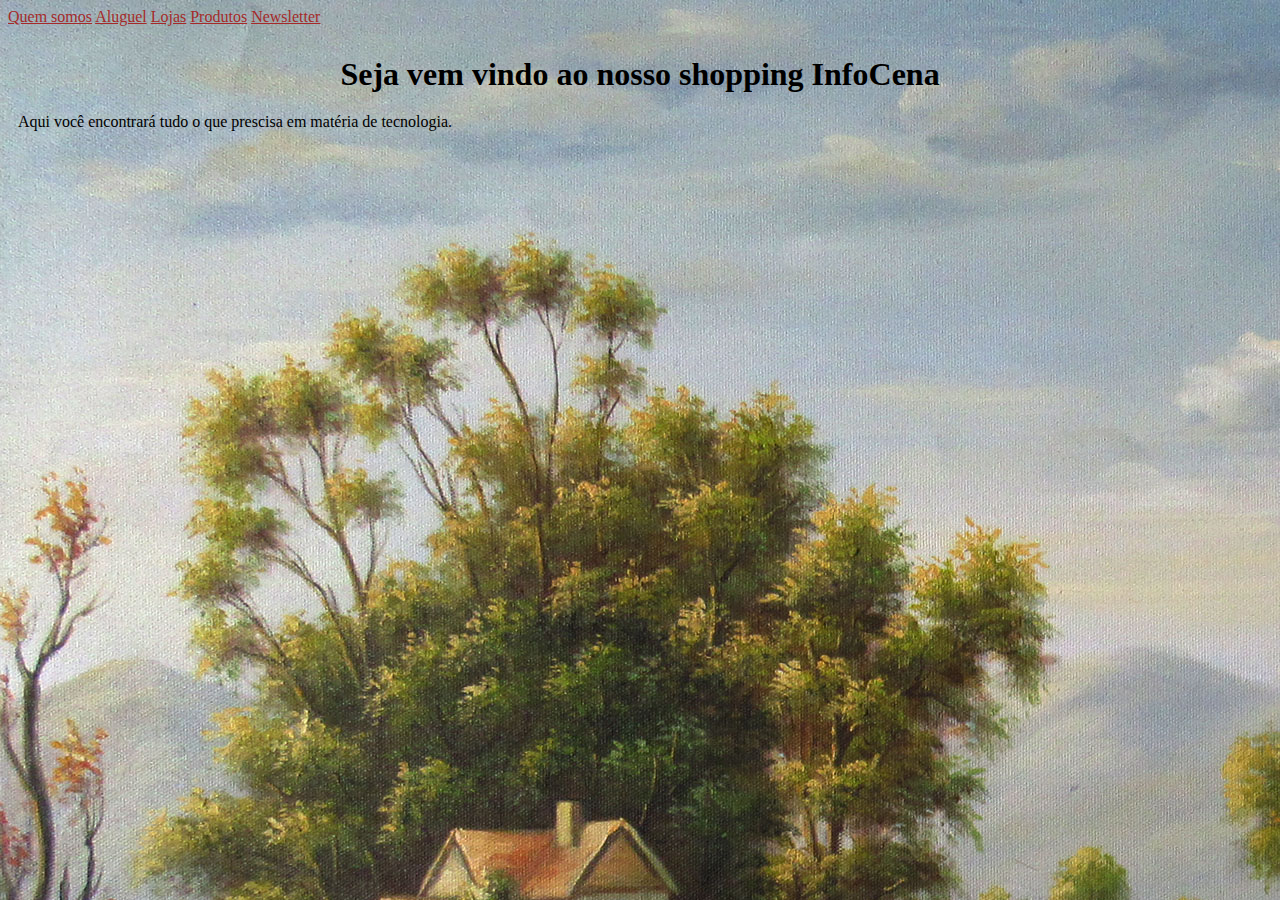
<file: index.html>
<!Doctype html>
<html>
<head>
    
     <link rel="stylesheet" href="https://stackpath.bootstrapcdn.com/bootstrap/4.1.3/css/bootstrap.min.css" integrity="sha384-MCw98/SFnGE8fJT3GXwEOngsV7Zt27NXFoaoApmYm81iuXoPkFOJwJ8ERdknLPMO" crossorigin="anonymous">
    
    <meta charset="utf-8">

<link rel="stylesheet" href="css/infocena.css"/>
    </head>
    <body>
               <div class="container">
        
<a href="quemsomos.html">Quem somos</a>
        <a href="aluguel.html">Aluguel</a>
        <a href="lojas.html">Lojas</a>
        <a href="produtos.html">Produtos</a>
        <a href="newsletter.html">Newsletter</a>
       
        <h1>Seja vem vindo ao nosso shopping InfoCena </h1>
      
        <p>Aqui você encontrará tudo o que prescisa em matéria de tecnologia.</p>   
        </div>
   
           <script src="https://code.jquery.com/jquery-3.3.1.slim.min.js" integrity="sha384-q8i/X+965DzO0rT7abK41JStQIAqVgRVzpbzo5smXKp4YfRvH+8abtTE1Pi6jizo" crossorigin="anonymous"></script>
<script src="https://cdnjs.cloudflare.com/ajax/libs/popper.js/1.14.3/umd/popper.min.js" integrity="sha384-ZMP7rVo3mIykV+2+9J3UJ46jBk0WLaUAdn689aCwoqbBJiSnjAK/l8WvCWPIPm49" crossorigin="anonymous"></script>
<script src="https://stackpath.bootstrapcdn.com/bootstrap/4.1.3/js/bootstrap.min.js" integrity="sha384-ChfqqxuZUCnJSK3+MXmPNIyE6ZbWh2IMqE241rYiqJxyMiZ6OW/JmZQ5stwEULTy" crossorigin="anonymous"></script>
    
    </body>  
</html>
</file>
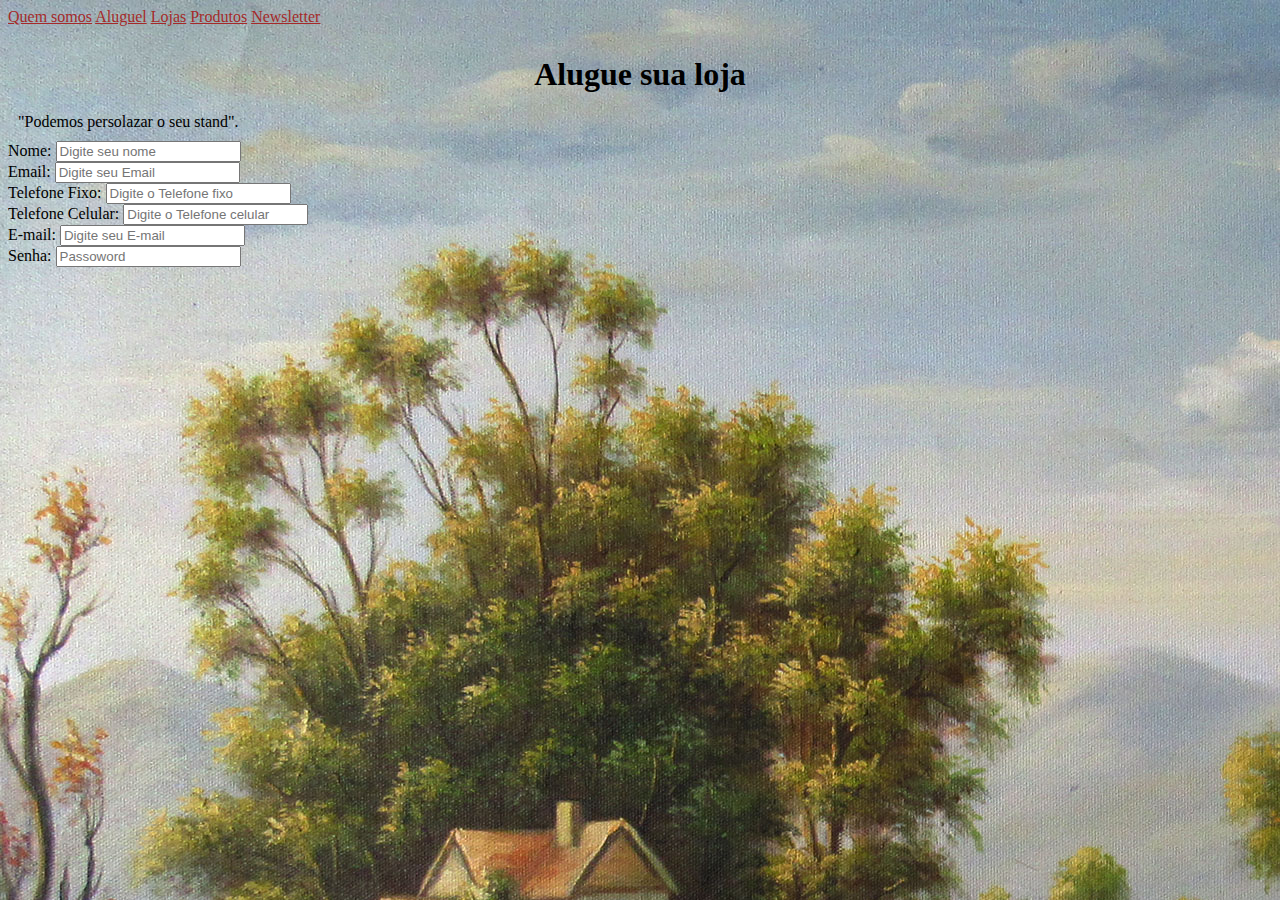
<file: aluguel.html>
<!DOCTYPE html>
<html>
   <head>
       
        <link rel="stylesheet" href="https://stackpath.bootstrapcdn.com/bootstrap/4.1.3/css/bootstrap.min.css" integrity="sha384-MCw98/SFnGE8fJT3GXwEOngsV7Zt27NXFoaoApmYm81iuXoPkFOJwJ8ERdknLPMO" crossorigin="anonymous">
       
       <link rel="stylesheet" href="css/infocena.css"/>
   </head>
  
    
    <body>
       <div class="container">
      
           <a href="quemsomos.html">Quem somos</a>
        <a href="aluguel.html">Aluguel</a>
        <a href="lojas.html">Lojas</a>
        <a href="produtos.html">Produtos</a>
        <a href="newsletter.html">Newsletter</a>
       
       <h1>Alugue sua loja</h1>
       <form method="post" action="pagina2.html">
        <div>
           <p>"Podemos persolazar o seu stand".</p>
           </div>   
           <div class="form-row">
              <div class="form-group col-xs-6">
              <label for="idnome"> Nome:</label>
                  <input type="text" id="nome"
                        name="nome" required="true"
                        placeholder="Digite seu nome"
                         class="form-control"/>
               </div>
               
              <div class="form-group col-xs-6">
                  <label for="idemail"> Email:</label> <input type="email" id="email"
                        name="txtemail" required="true"
                        placeholder="Digite seu Email"
                        class="form-control"/>
                  </div>
               </div>
            <div class="form-row">
         <div class="form-group col-xs-6"> 
        <label for="idTelefoneFixo">  Telefone Fixo:
                  </label> <input type="text" id="telefonefixo"
                                 name="telefonefixo" required="true"
                                 placeholder="Digite o Telefone fixo"
                                  class="form-control"/>
        </div>
         
              <div class="form-group col-xs-6">
           <label for="idTelefoneCelular"> Telefone Celular:
                  </label>
                  <input type="text" id="telefonecelular"
                                    name="telefonecelular" required="true"
                                    placeholder="Digite o Telefone celular"
                          class="form-control"/>
  </div>
           </div>
              <form>
    <div class="form-row"> 
               <div class="form-group">
                 
        <label for="idEmail"> E-mail:</label> <input type="Email" id="idEmail"
                       name="textnome" required="true"
                       placeholder="Digite seu E-mail"
                       class="form-control"/>
           
                                       </div>
            <div class="form-row"> 
               <div class="form-group">
           
             <label for="idSenha"> Senha:</label> <input type="Senha" id="idSenha"
                       name="textnome" required="true"
                       placeholder="Passoword"
                                        class="form-control"/>
</div>
     </div>          
               </form>
      
              </form>
           
         </div>
        
          <script src="https://code.jquery.com/jquery-3.3.1.slim.min.js" integrity="sha384-q8i/X+965DzO0rT7abK41JStQIAqVgRVzpbzo5smXKp4YfRvH+8abtTE1Pi6jizo" crossorigin="anonymous"></script>
<script src="https://cdnjs.cloudflare.com/ajax/libs/popper.js/1.14.3/umd/popper.min.js" integrity="sha384-ZMP7rVo3mIykV+2+9J3UJ46jBk0WLaUAdn689aCwoqbBJiSnjAK/l8WvCWPIPm49" crossorigin="anonymous"></script>
<script src="https://stackpath.bootstrapcdn.com/bootstrap/4.1.3/js/bootstrap.min.js" integrity="sha384-ChfqqxuZUCnJSK3+MXmPNIyE6ZbWh2IMqE241rYiqJxyMiZ6OW/JmZQ5stwEULTy" crossorigin="anonymous"></script>
        
    </body>    
</html>
</file>
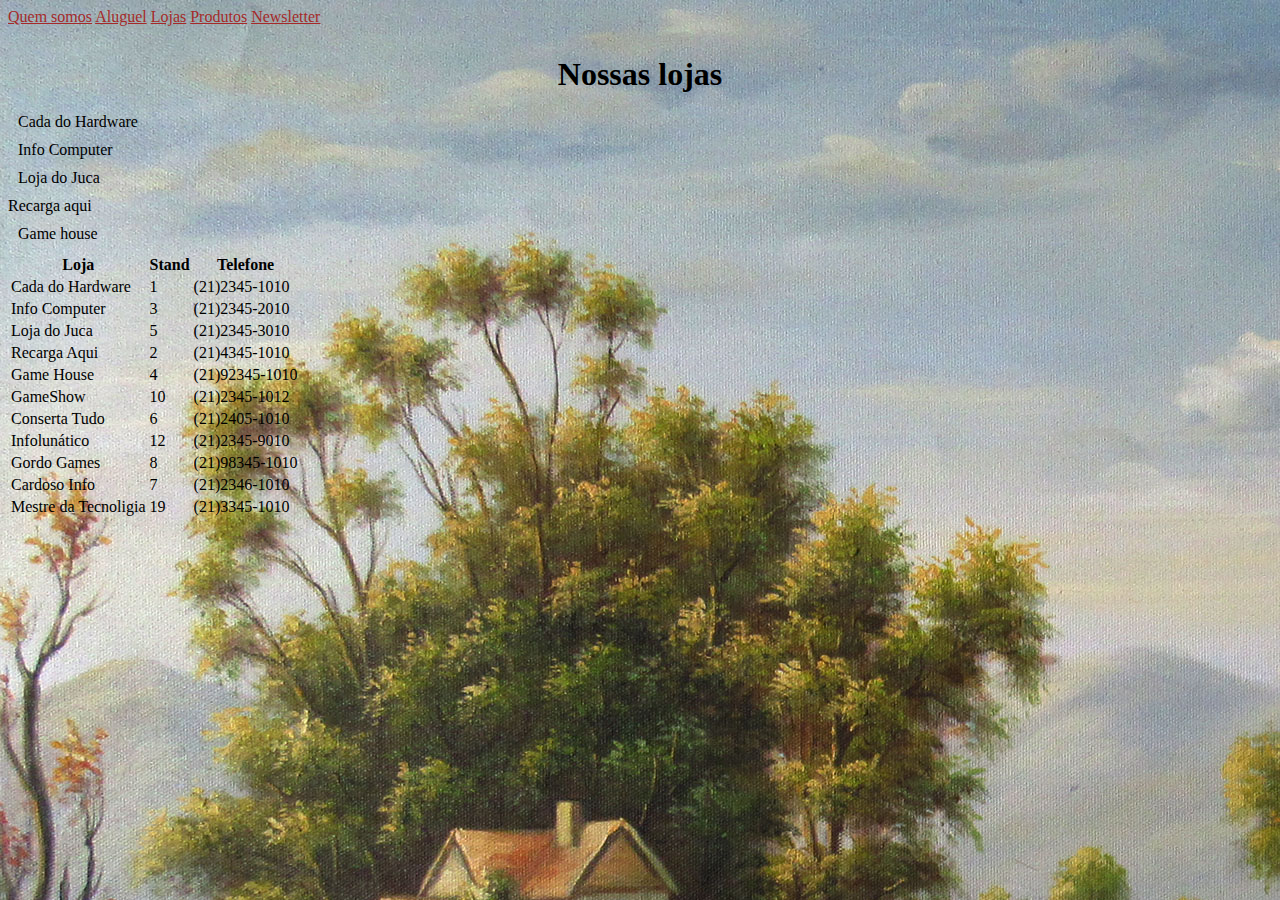
<file: lojas.html>
<!DOCTYPE html>
<html>
   <head>
       <link rel="stylesheet" href="https://stackpath.bootstrapcdn.com/bootstrap/4.1.3/css/bootstrap.min.css" integrity="sha384-MCw98/SFnGE8fJT3GXwEOngsV7Zt27NXFoaoApmYm81iuXoPkFOJwJ8ERdknLPMO" crossorigin="anonymous">
      <meta charset="utf-8">
        <meta name="viewport"
              content="wdhit=device,inital-scale=1.0">
       <link rel="stylesheet"
             href="css/infocena.css"/>
     <title>Shopping Info Cena</title>
   
    <link rel="stylesheet" href="css/infocena.css"/>
    </head>
   <body>
       <div class="container">
   
       <a href="quemsomos.html">Quem somos</a>
        <a href="aluguel.html">Aluguel</a>
        <a href="lojas.html">Lojas</a>
        <a href="produtos.html">Produtos</a>
        <a href="newsletter.html">Newsletter</a>
       
       <h1>Nossas lojas </h1>
       <p>Cada do Hardware</p>
       <p>Info Computer</p>
       <p>Loja do Juca</p>
       <p1>Recarga aqui</p1>
       <p>Game house</p>
   
   
        <table class="table
                      table-bordered
                      table-hover">
         <thead>
           <tr>
           <th>Loja</th>
               <th>Stand</th>
               <th>Telefone</th>
           </tr>
           </thead>
          <tbody>
              <tr>
           <td>Cada do Hardware</td>
           <td>1</td>
           <td>(21)2345-1010</td>
           </tr>
    <tr>
        <td>Info Computer</td>
        <td>3</td>
        <td>(21)2345-2010</td>
              </tr>        
    <tr>
      <td>Loja do Juca</td>
        <td>5</td>
        <td>(21)2345-3010</td>
              </tr>
    <tr>
        <td>Recarga Aqui</td>
        <td>2</td>
        <td>(21)4345-1010</td>
                  </tr>
    <tr>
        <td>Game House</td>
        <td>4</td>
        <td>(21)92345-1010</td>
              </tr>
    <tr>
        <td>GameShow</td>
        <td>10</td>
        <td>(21)2345-1012</td>
              </tr>          
  <tr>
        <td>Conserta Tudo</td>
        <td>6</td>
        <td>(21)2405-1010</td>
              </tr>
  <tr>
        <td>Infolunático</td>
        <td>12</td>
        <td>(21)2345-9010</td>
              </tr>      

 <tr>
        <td>Gordo Games</td>
        <td>8</td>
        <td>(21)98345-1010</td>
              </tr>
 <tr>
        <td>Cardoso Info</td>
        <td>7</td>
        <td>(21)2346-1010</td>
              </tr>
 <tr>
        <td>Mestre da Tecnoligia</td>
        <td>19</td>
        <td>(21)3345-1010</td>
              </tr>
            </tbody>
       </table>
       
       </div>
       
       <script src="https://code.jquery.com/jquery-3.3.1.slim.min.js" integrity="sha384-q8i/X+965DzO0rT7abK41JStQIAqVgRVzpbzo5smXKp4YfRvH+8abtTE1Pi6jizo" crossorigin="anonymous"></script>
<script src="https://cdnjs.cloudflare.com/ajax/libs/popper.js/1.14.3/umd/popper.min.js" integrity="sha384-ZMP7rVo3mIykV+2+9J3UJ46jBk0WLaUAdn689aCwoqbBJiSnjAK/l8WvCWPIPm49" crossorigin="anonymous"></script>
<script src="https://stackpath.bootstrapcdn.com/bootstrap/4.1.3/js/bootstrap.min.js" integrity="sha384-ChfqqxuZUCnJSK3+MXmPNIyE6ZbWh2IMqE241rYiqJxyMiZ6OW/JmZQ5stwEULTy" crossorigin="anonymous"></script>
  
   
   
   
   </body>
</file>
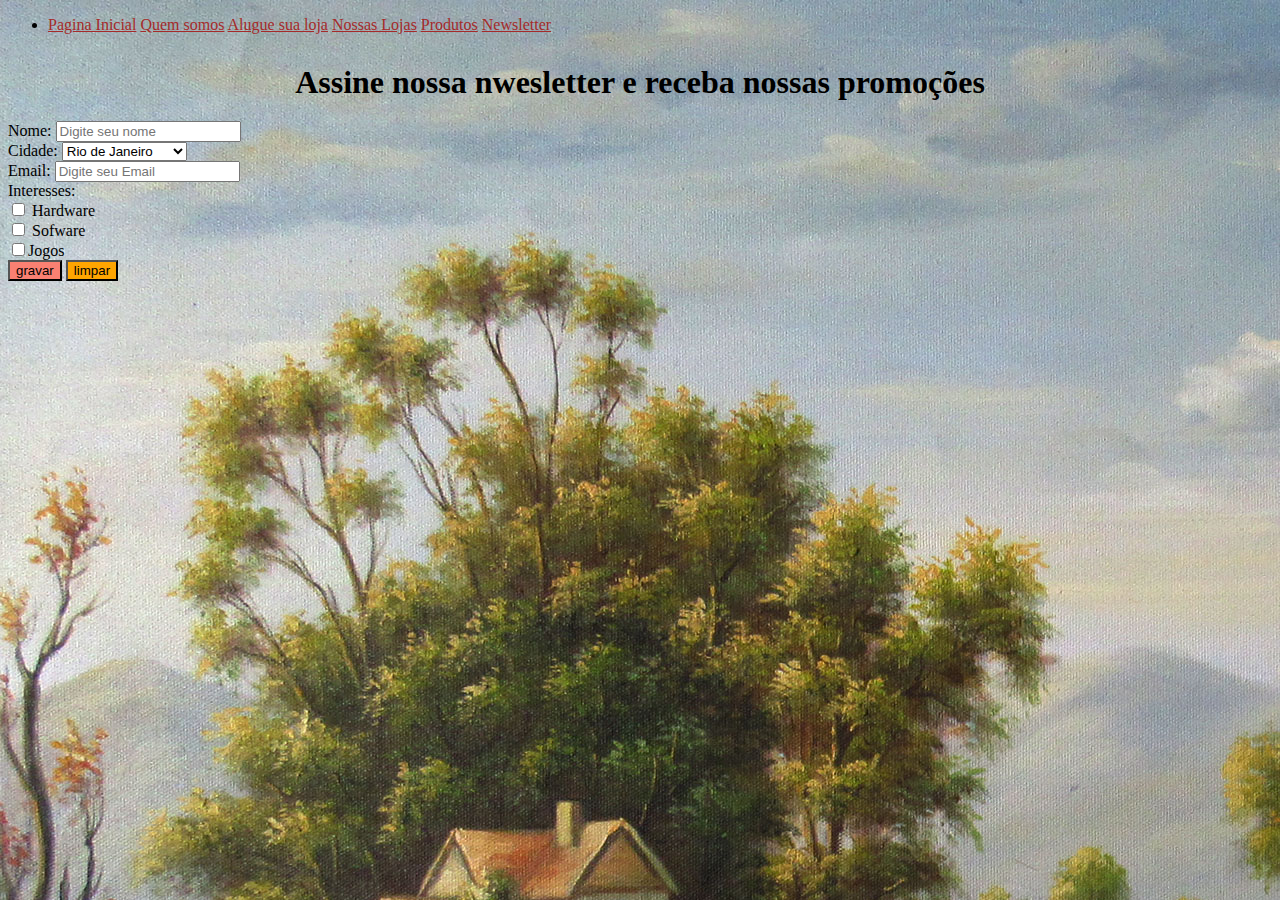
<file: newsletter.html>
<!DOCTYPE html>
<html>
   <head>
        <meta charset="UTF-8">
       <meta name="viewport"
       contet="width==device-width, initial-scale=1.0">
       <link rel="stylesheet" href="css/infocena.css"/>
       <link rel="stylesheet" href="https://stackpath.bootstrapcdn.com/bootstrap/4.1.3/css/bootstrap.min.css" integrity="sha384-MCw98/SFnGE8fJT3GXwEOngsV7Zt27NXFoaoApmYm81iuXoPkFOJwJ8ERdknLPMO" crossorigin="anonymous">
   </head>
   <body>
       <div class="container">
           <ul>
               <li>
       <a href="index.html">Pagina Inicial</a>
       <a href="quem_somos.html">Quem somos</a>
       <a href="aluguel.html">Alugue sua loja</a>
       <a href="Lojas.html">Nossas Lojas</a>
       <a href="produtos.html">Produtos</a>
       <a href="newsletter.html">Newsletter</a>
               </li>
           </ul>    
       
       <h1>Assine nossa nwesletter e receba nossas promoções</h1>
       
           <form method="post" action="pagina2.html">
           
           <div class="form-row">
               <div class="form-group col-xs-6">
                  <label for="idnome">Nome:</label> 
           <input type="text" id="idnome"
                   nome="nome" required="true"
                   Placeholder="Digite seu nome" class="form-control"/>
           </div>
               <div class="form-group col-xs-6">
         
               <label for="idcidade">Cidade:</label>
               <select name="cidade" id="idcidade" class="form-control">
               <option value="Rio de Janeiro">
                   Rio de Janeiro
               </option>
               <option value="Duque de Caxias">
                   Duque de Caxias
               </option>
               <option value="São Jõao">
                   São João
               </option>
               <option value="Nova Iguaçú">
                   Nova Iguaçú
               </option>
               
            </select>
               </div>
           </div>
          
           <div class="form-row">
               <div class="form-group col-xs-6">    
           <label for="idemail">Email:</label>
           <input type="email" id="email"
                 name="nome" required="true"
                 placeholder="Digite seu Email" class="form-control"/>
               </div>        
           </div>
                   <div class="form-row">
               Interesses: 
                   </div>
                   <div class="form-row">
                   <div class="form-check-inline">
               <input type="checkbox" id="hardware"
                      name="Hardware"/> 
                <label class="form-check-label" for="hardware">Hardware</label>
             </div>
                   <div class="form-check-inline">
               <input type="checkbox" id="software"
                      name="software"/> <label class="form-check-label" for="software">Sofware</label>
                       </div>
                       <div class="form-check-inline">
               <input type="checkbox" id="Jogos"
name="Jogos"/><label class="form-check-label" for="Jogos">Jogos</label>
                       </div>
                   </div>
           
           <input type="submit" value="gravar" class="btn btn-primary"/>
           <input type="reset" value="limpar" class="btn btn-secondary"/>
                       
              
       </form>
       </div>
         <script src="https://code.jquery.com/jquery-3.3.1.slim.min.js" integrity="sha384-q8i/X+965DzO0rT7abK41JStQIAqVgRVzpbzo5smXKp4YfRvH+8abtTE1Pi6jizo" crossorigin="anonymous"></script>
<script src="https://cdnjs.cloudflare.com/ajax/libs/popper.js/1.14.3/umd/popper.min.js" integrity="sha384-ZMP7rVo3mIykV+2+9J3UJ46jBk0WLaUAdn689aCwoqbBJiSnjAK/l8WvCWPIPm49" crossorigin="anonymous"></script>
<script src="https://stackpath.bootstrapcdn.com/bootstrap/4.1.3/js/bootstrap.min.js" integrity="sha384-ChfqqxuZUCnJSK3+MXmPNIyE6ZbWh2IMqE241rYiqJxyMiZ6OW/JmZQ5stwEULTy" crossorigin="anonymous"></script>   
   </body>    
</html>
</file>
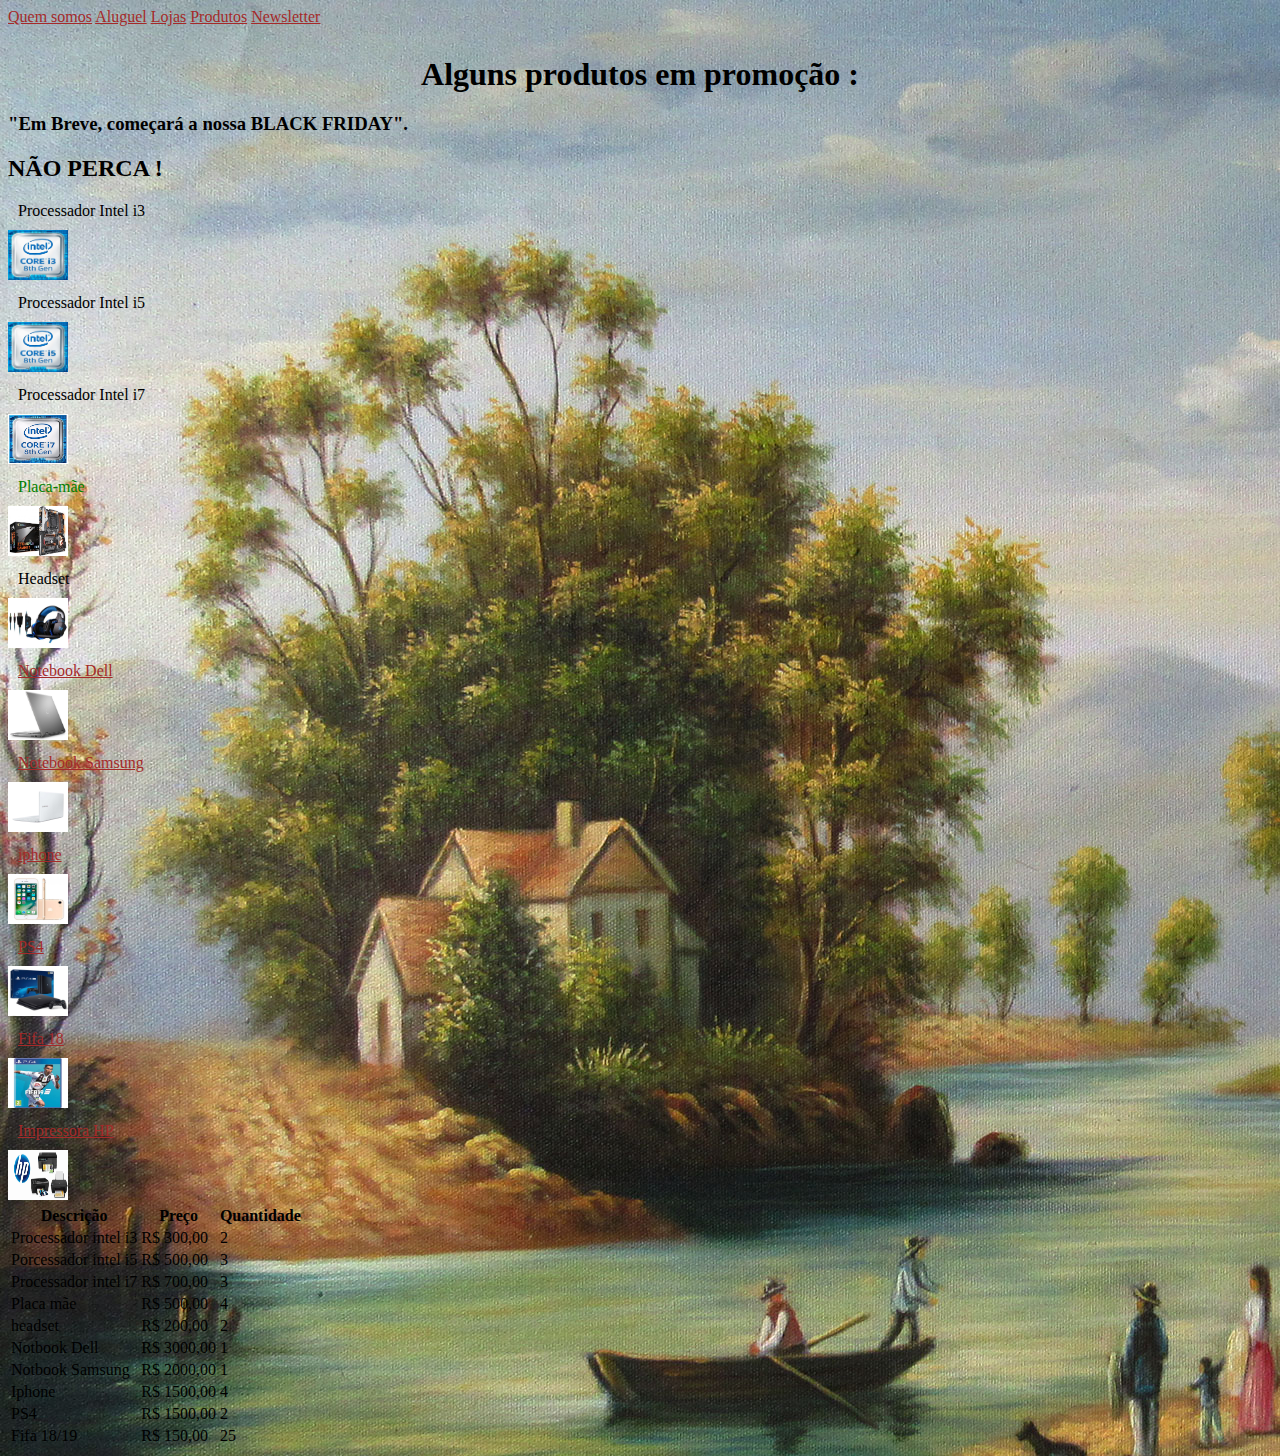
<file: produtos.html>
<!DOCTYPE html>
<html>
   <head>       
       <link rel="stylesheet" href="https://stackpath.bootstrapcdn.com/bootstrap/4.1.3/css/bootstrap.min.css" integrity="sha384-MCw98/SFnGE8fJT3GXwEOngsV7Zt27NXFoaoApmYm81iuXoPkFOJwJ8ERdknLPMO" crossorigin="anonymous">
       
      <meta charset="utf-8">
        <meta name="viewport"
              content="wdhit=device,inital-scale=1.0">
       <link rel="stylesheet"
             href="css/infocena.css"/>
     <title>Shopping Info Cena</title>

       
    <link rel="stylesheet" href="css/infocena.css"/>
    </head>
   <body>
   <div class="container">
       <a href="quemsomos.html">Quem somos</a>
        <a href="aluguel.html">Aluguel</a>
        <a href="lojas.html">Lojas</a>
        <a href="produtos.html">Produtos</a>
        <a href="newsletter.html">Newsletter</a>
       
       <h1> Alguns produtos em promoção :</h1>
       
       <div>
       <h3> "Em Breve, começará a nossa BLACK FRIDAY".</h3>
         <h2> NÃO PERCA !</h2>
       </div>
       <div class="row">
            <div class="col-md-6 col-xs-6">
                <p>Processador Intel i3</p> 
           
                <img src="imagens/I3.png"/>
           </div>
           
           <div class="col-md-6 col-xs-6">
               <p>Processador Intel i5</p>

               <img src="imagens/i5.png"/>    
           </div>

       </div>
       
       <div class="row">
           <div class="col-md-6 col-xs-6">
           <p>Processador Intel i7</p>
           <img src="imagens/i7.png"/>
       </div>            
    
       <div class="col-md-6 col-xs-6">
       <p class="prod_especial">Placa-mãe</p>
       <img src="imagens/placa%20mae.png"/>    
      
           </div>           
        </div>
            
           <div class="row">
                <div class="col-md-6 col-xs-6">
                <p>Headset</p>
                <img src="imagens/headset.png"/>
               </div>
                <div class="col-md-6 col-xs-6">
                 <p class="prod_especial">
           <a href="https://www.dell.com/pt-br/work/shop/notebooks-dell/sc/laptops"  >Notebook Dell</a>
       </p>
                <img src="imagens/Notebook%20Dell.png">    
           </div>
       </div>
                    
       <div class="row">
       
       <div class="col-md-6 col-xs-6">
       <p><a href="https://www.samsung.com/br/pc/all-pc/"  >Notebook Samsung</a>
       </p>
        <img src="imagens/Notebook%20Samsung.png">
           </div>
       <div class="col-md-6 col-xs-6">
       <p><a href="https://www.apple.com/iphone/?cid=oas-us-domains-iphone.com"  >iphone</a></p>
       <img src="imagens/Iphone.png">
           </div>
           </div>
           
         <div class="row">
       
       <div class="col-md-6 col-xs-6">
       <p><a href="https://www.sony.com.br/electronics/playstation">PS4</a></p>
       <img src="imagens/PS4.png">
             </div>
       <div class="col-md-6 col-xs-6">     
       <p><a href="https://www.easports.com/fifa/demo"> Fifa 18</a></p>
       <img src="imagens/Fifa%2019.png">
             </div>
             </div>
           
           <div class="row">
       
       <div class="col-md-6 col-xs-6">
       <p><a href="http://www.lojahp.com.br/Informatica/Impressoras/?Filtro=C56_C61"> Impressora HP</a></p>
           <img src="imagens/Impressora%20HP.png">
               </div>
               
       
        <table class="table
                      table-bordered
                      table-hover">
         <thead>
           <tr>
           <th>Descrição</th>
               <th>Preço</th>
               <th>Quantidade</th>
           </tr>
           </thead>
          <tbody>
              <tr>
           <td>Processador intel i3</td>
           <td>R$ 300,00</td>
           <td>2</td>
           </tr>
    <tr>
        <td>Porcessador intel i5</td>
        <td>R$ 500,00</td>
        <td>3</td>
              </tr>        
    <tr>
      <td>Processador intel i7</td>
        <td>R$ 700,00</td>
        <td>3</td>
              </tr>
    <tr>
        <td>Placa mãe</td>
        <td>R$ 500,00</td>
        <td>4</td>
                  </tr>
    <tr>
        <td>headset</td>
        <td>R$ 200,00</td>
        <td>2</td>
              </tr>
    <tr>
        <td>Notbook Dell</td>
        <td>R$ 3000,00</td>
        <td>1</td>
              </tr>          
  <tr>
        <td>Notbook Samsung</td>
        <td>R$ 2000,00</td>
        <td>1</td>
              </tr>
  <tr>
        <td>Iphone</td>
        <td>R$ 1500,00</td>
        <td>4</td>
              </tr>      

 <tr>
        <td>PS4</td>
        <td>R$ 1500,00</td>
        <td>2</td>
              </tr>
 <tr>
        <td>Fifa 18/19</td>
        <td>R$ 150,00</td>
        <td>25</td>
              </tr>
            </tbody>
       </table>
       
       <script src="https://code.jquery.com/jquery-3.3.1.slim.min.js" integrity="sha384-q8i/X+965DzO0rT7abK41JStQIAqVgRVzpbzo5smXKp4YfRvH+8abtTE1Pi6jizo" crossorigin="anonymous"></script>
<script src="https://cdnjs.cloudflare.com/ajax/libs/popper.js/1.14.3/umd/popper.min.js" integrity="sha384-ZMP7rVo3mIykV+2+9J3UJ46jBk0WLaUAdn689aCwoqbBJiSnjAK/l8WvCWPIPm49" crossorigin="anonymous"></script>
<script src="https://stackpath.bootstrapcdn.com/bootstrap/4.1.3/js/bootstrap.min.js" integrity="sha384-ChfqqxuZUCnJSK3+MXmPNIyE6ZbWh2IMqE241rYiqJxyMiZ6OW/JmZQ5stwEULTy" crossorigin="anonymous"></script>
       </div>
    </body>
</html>
</file>
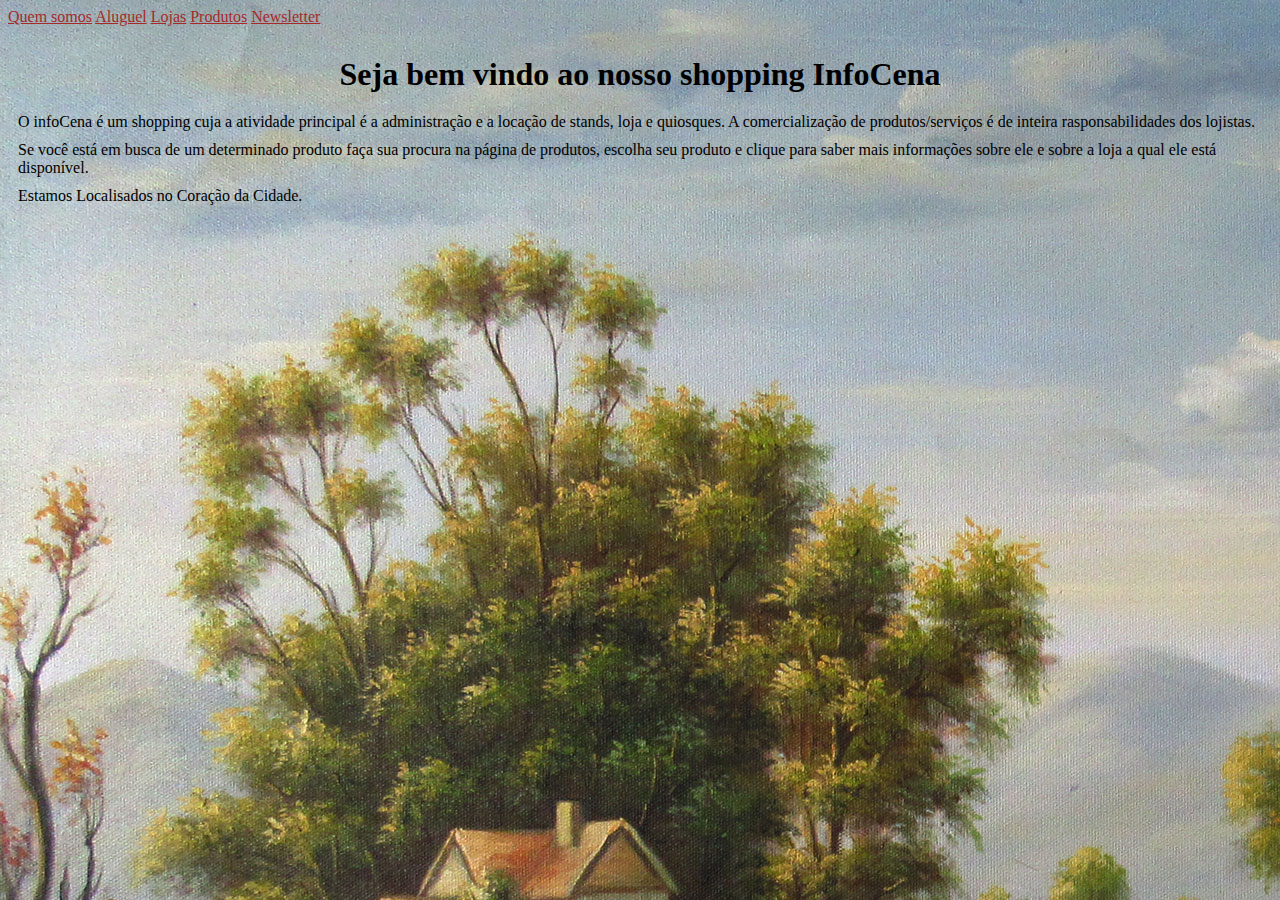
<file: quemsomos.html>
<!Doctype html>
<html>
<head>
    
     <link rel="stylesheet" href="https://stackpath.bootstrapcdn.com/bootstrap/4.1.3/css/bootstrap.min.css" integrity="sha384-MCw98/SFnGE8fJT3GXwEOngsV7Zt27NXFoaoApmYm81iuXoPkFOJwJ8ERdknLPMO" crossorigin="anonymous">
    
    <meta charset="utf-8">

<link rel="stylesheet" href="css/infocena.css"/>
    </head>
    <body>
         <div class="container">
        <a href="quemsomos.html">Quem somos</a>
        <a href="aluguel.html">Aluguel</a>
        <a href="lojas.html">Lojas</a>
        <a href="produtos.html">Produtos</a>
        <a href="newsletter.html">Newsletter</a>
    
        
        <h1>Seja bem vindo ao nosso shopping InfoCena </h1>
      
        <p>O infoCena é um shopping cuja a atividade principal é a administração e a locação de stands, loja e quiosques. A comercialização de produtos/serviços é de inteira rasponsabilidades dos lojistas.</p>  <p>Se você está em busca de um determinado produto faça sua procura na página de produtos, escolha seu produto e clique para saber mais informações sobre ele e sobre a loja a qual ele está disponível. </p> 
        
        </div>
        
        <div class="container">
            <p>Estamos Localisados no Coração da Cidade.</p>
        </div>
        
   <script src="https://code.jquery.com/jquery-3.3.1.slim.min.js" integrity="sha384-q8i/X+965DzO0rT7abK41JStQIAqVgRVzpbzo5smXKp4YfRvH+8abtTE1Pi6jizo" crossorigin="anonymous"></script>
<script src="https://cdnjs.cloudflare.com/ajax/libs/popper.js/1.14.3/umd/popper.min.js" integrity="sha384-ZMP7rVo3mIykV+2+9J3UJ46jBk0WLaUAdn689aCwoqbBJiSnjAK/l8WvCWPIPm49" crossorigin="anonymous"></script>
<script src="https://stackpath.bootstrapcdn.com/bootstrap/4.1.3/js/bootstrap.min.js" integrity="sha384-ChfqqxuZUCnJSK3+MXmPNIyE6ZbWh2IMqE241rYiqJxyMiZ6OW/JmZQ5stwEULTy" crossorigin="anonymous"></script>
    </body>  
</html>
</file>
<file: css/infocena.css>
h1 {
  margin-top: 30px;
  margin-bottom: 20px;
    text-align: center
        }
p{
    margin: 10px;
}

.prod_especial {
   color: green;
}

a{text-decoration: nome;}

a:link{color: brown}

a:hover{color: red}

a:active{color: lightgoldenrodyellow}

a:visited{color:blue}
/*
div{
    margin-top: 20px;
    margin-bottom: 30px;
    margin: 15px;
}
*/
.btn-primary{
    background-color: salmon !important;
}
.btn-secondary{
    background-color: orange !important;
}
img{
    height: 50px;
    width: 60px;    
}

body{
    background: url("../imagens/fundo.jpg") !important;
background-size: 100% 100%;
    background-repeat: no-repeat;
    background-attachment: fixed; 
    
}
</file>
